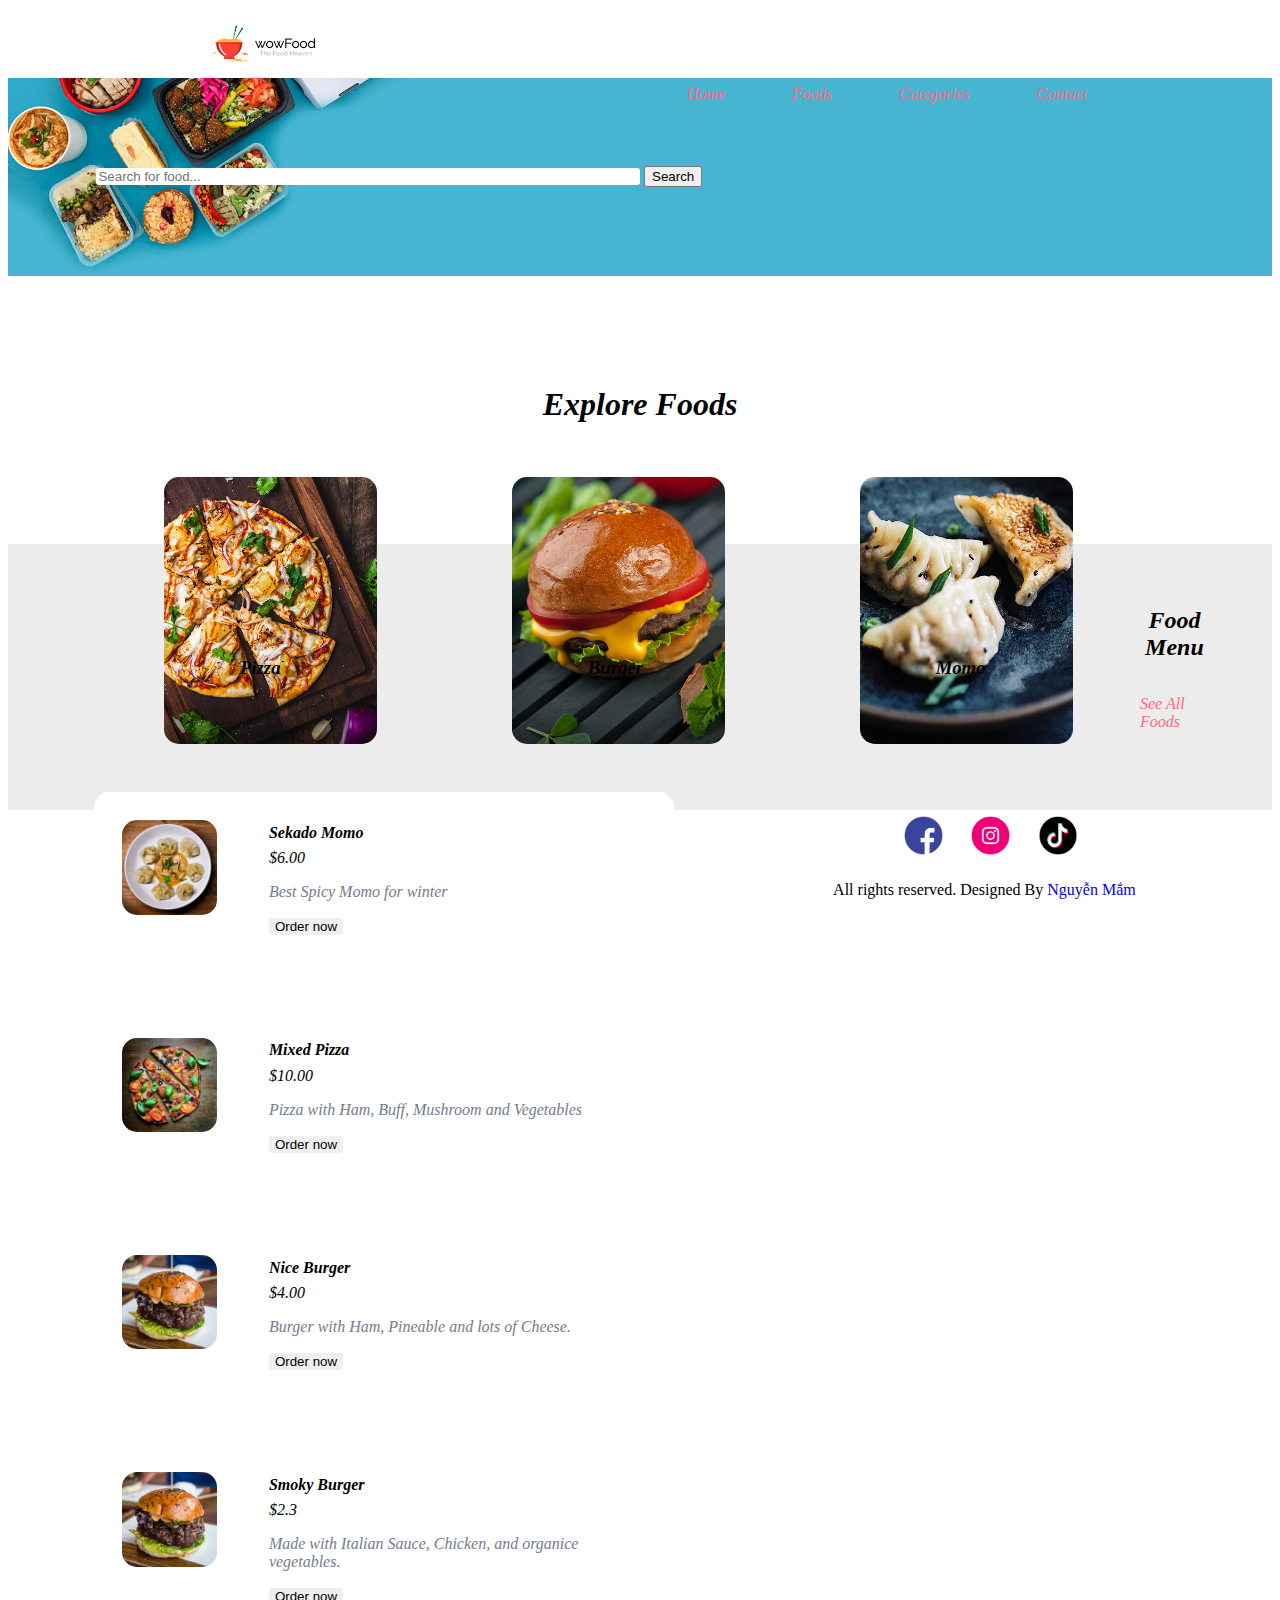
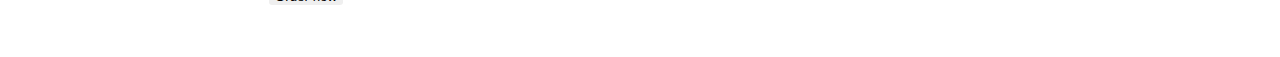
<file: index.html>
<!DOCTYPE html>
<html lang="en">
<head>
    <meta charset="UTF-8">
    <meta http-equiv="X-UA-Compatible" content="IE=edge">
    <meta name="viewport" content="width=device-width, initial-scale=1.0">
    <link rel="shortcut icon" href="images/web.png">
    <title>Wow Food</title>
    <link href="https://cdn.jsdelivr.net/npm/bootstrap@5.1.1/dist/css/bootstrap.min.css" rel="stylesheet" integrity="sha384-F3w7mX95PdgyTmZZMECAngseQB83DfGTowi0iMjiWaeVhAn4FJkqJByhZMI3AhiU" crossorigin="anonymous">
    <link rel="stylesheet" href="https://cdn.jsdelivr.net/npm/bootstrap-icons@1.5.0/font/bootstrap-icons.css">
    <link rel="stylesheet" href="css/main.css">
</head>
<body>
  <div class="header">
    <div class="container">
      <div class="logo">
        <a href="#" title="Logo">
          <img src="images/logo.png" alt="Restaurant Logo" class="img img-responsive">
      </a>
      </div>
      <nav class="navbar">
        <div class="tab">
          <a href="index.html" class="color">Home</a>
          <a href="Foods.html" class="color">Foods</a>
          <a href="categories.html" class="color">Categories</a>
          <a href="#contact" class="color">Contact</a>
        </div>
      </nav>
    </div>
  </div>

  <div class="find" >
    <div class="container">
      <form class="d-flex justify-content-center">
        <input class="form-control me-2" type="search" placeholder="Search for food..." aria-label="Search">
        <button class="btn btn-danger" type="submit">Search</button>
      </form>
    </div>
  </div>

  <div class="categories">
    <div class="container">
      <center>
        <h1 style="margin-bottom: 3%;">Explore Foods</h1>
        <div class="box">
          <img src="images/pizza.jpg" alt="Pizza" class="k" style="width: 70%">
          <h3 class="font-text text-light">Pizza</h3>
        </div>
        <div class="box">
          <img src="images/burger.jpg" alt="Burger" style="width: 70%;" class="k">
          <h3 class="font-text text-light">Burger</h3>
        </div>
        <div class="box">
          <img src="images/momo.jpg" alt="Momo" style="width: 70%;" class="k">
          <h3 class="font-text text-light">Momo</h3>
        </div>
      </center>
      <div class="clearfix"></div>
    </div>
  </div>

  <div class="food">
    <div class="container">
      <h2 style="margin: 0 0 3% 0; text-align:center">Food Menu</h2>
  <div class="menu">
    <img src="images/menu-momo.jpg" class="food_img k">
    <div class="food_text">
      <h4 style="margin: 1% 0">Sekado Momo</h4>
      <p style="margin: 2% 0;">$6.00</p>
      <p style="color: #747d8c;">Best Spicy Momo for winter</p>
      <a href="order.html"><input type="Submit" class="btn btn-danger" value ="Order now"></a>
    </div>
  </div>
  <div class="menu">
    <img src="images/menu-pizza.jpg" class="food_img k">
  <div class="food_text">
    <h4 style="margin: 1% 0">Mixed Pizza</h4>
    <p style="margin: 2% 0;">$10.00</p>
    <p style="color: #747d8c;">Pizza with Ham, Buff, Mushroom and Vegetables</p>
    <a href="order.html"><input type="Submit" class="btn btn-danger" value ="Order now"></a>
  </div>
  </div>
  <div class="menu">
    <img src="images/menu-burger.jpg" class="food_img k">
    <div class="food_text">
      <h4 style="margin: 1% 0">Nice Burger</h4>
      <p style="margin: 2% 0;">$4.00</p>
      <p style="color: #747d8c;">Burger with Ham, Pineable and lots of Cheese.</p>
      <a href="order.html"><input type="Submit" class="btn btn-danger" value ="Order now"></a>
    </div>
  </div>
  <div class="menu">
    <img src="images/menu-burger.jpg" class="food_img k">
    <div class="food_text">
      <h4 style="margin: 1% 0">Smoky Burger</h4>
      <p style="margin: 2% 0;">$2.3</p>
      <p style="color: #747d8c;"> Made with Italian Sauce, Chicken, and organice vegetables.</p>
      <a href="order.html"><input type="Submit" class="btn btn-danger" value ="Order now"></a>
    </div>
  </div>
  
   <div class="clearfix"></div>

   <p class="text-center">
    <a href="Foods.html" style="color: #ff6b81;">See All Foods</a>
</p>
  </div>
  </div>

  <div class="contact" id="contact">  
    <center>
        <a href="https://www.facebook.com/mam.leu.leu/" target="_blank" style="margin-left: 1%;"><img src="images/face.png"  class="contact_logo"></a>
        <a href="https://www.instagram.com/mam_onee/" target="_blank" style="margin-left:1%;"><img src="images/ins.png" class="contact_logo"></a>
        <a href="https://www.tiktok.com/@mynameismam?lang=vi-VN" target="_blank" style="margin-left: 1%;"><img src="images/tiktok.png" class="contact_logo"></a>
        <p>All rights reserved. Designed By <a href="#">Nguyễn Mắm</a></p>
    </center>
  </div>
</body>
</html>
</file>
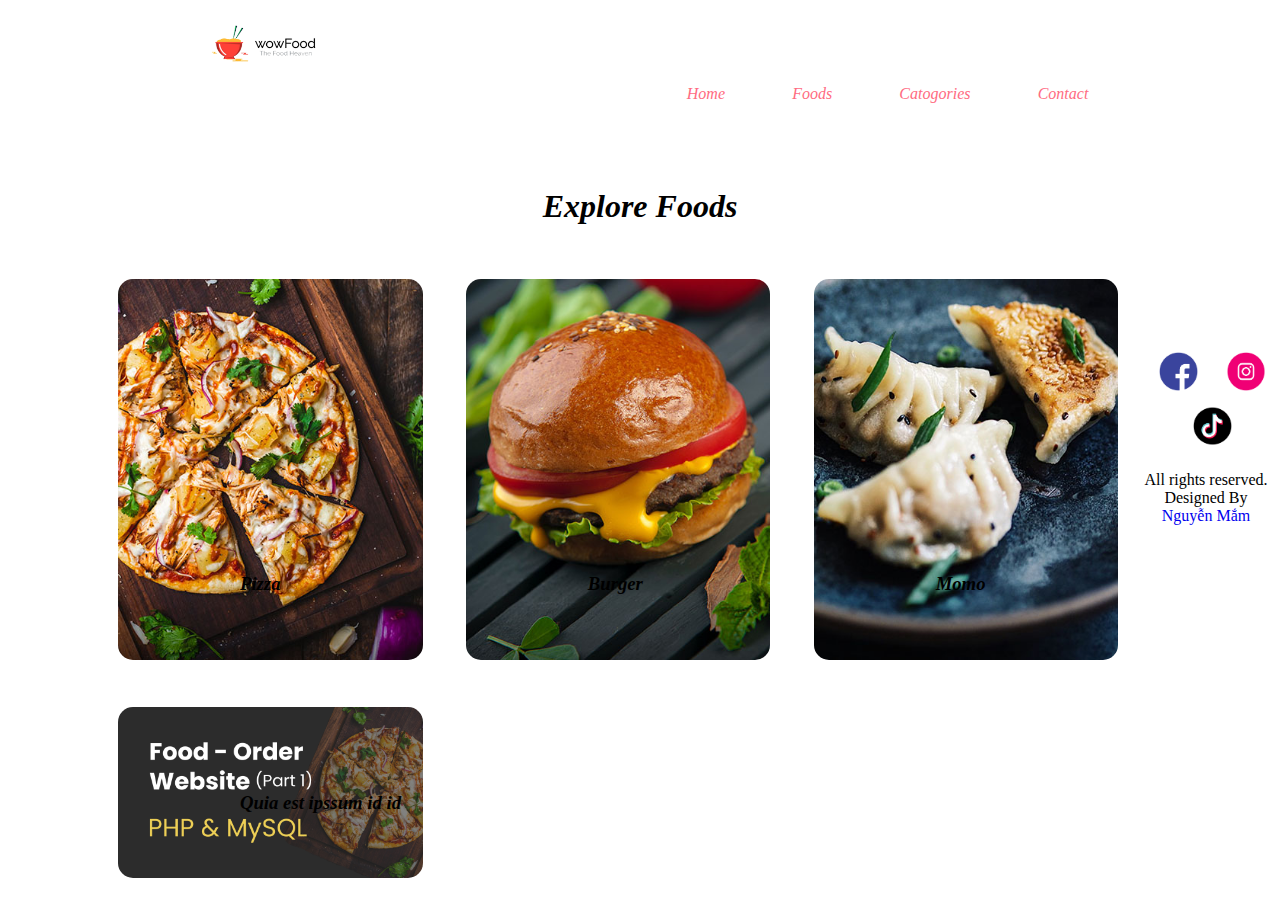
<file: categories.html>
<!DOCTYPE html>
<html lang="en">
<head>
    <meta charset="UTF-8">
    <meta http-equiv="X-UA-Compatible" content="IE=edge">
    <meta name="viewport" content="width=device-width, initial-scale=1.0">
    <link rel="shortcut icon" href="images/web.png">
    <title>Foods</title>
    <link href="https://cdn.jsdelivr.net/npm/bootstrap@5.1.1/dist/css/bootstrap.min.css" rel="stylesheet" integrity="sha384-F3w7mX95PdgyTmZZMECAngseQB83DfGTowi0iMjiWaeVhAn4FJkqJByhZMI3AhiU" crossorigin="anonymous">
    <link rel="stylesheet" href="css/main.css">
</head>
<body>
    <div class="header">
        <div class="container">
          <div class="logo">
            <a href="#" title="Logo">
              <img src="images/logo.png" alt="Restaurant Logo" class="img-responsive">
          </a>
          </div>
          <nav class="navbar">
            <div class="tab">
              <a href="index.html" class="color">Home</a>
              <a href="Foods.html" class="color">Foods</a>
              <a href="categories.html" class="color">Catogories</a>
              <a href="#contact" class="color">Contact</a>
            </div>
          </nav>
        </div>
      </div>
      <div class="categories">
        <div class="container">
          <center>
            <h1 style="margin-bottom: 3%;">Explore Foods</h1>
            <div class="box">
              <img src="images/pizza.jpg" alt="Pizza" class="k" style="width: 100%">
              <h3 class="font-text text-light">Pizza</h3>
            </div>
            <div class="box">
              <img src="images/burger.jpg" alt="Burger" style="width: 100%;" class="k">
              <h3 class="font-text text-light">Burger</h3>
            </div>
            <div class="box">
              <img src="images/momo.jpg" alt="Momo" style="width: 100%;" class="k">
              <h3 class="font-text text-light">Momo</h3>
            </div>
             <div class="box">
              <img src="images/Food_Category_929.jpg" alt="Burger" style="width: 100%;" class="k">
              <h3 class="font-text text-light">Quia est ipssum id id</h3>
            </div>
          </center>
          <div class="clearfix"></div>
        </div>
      </div>
      <div class="contact" id="contact">  
        <center>
            <a href="https://www.facebook.com/mam.leu.leu/" target="_blank" style="margin-left: 1%;"><img src="images/face.png"  class="contact_logo"></a>
            <a href="https://www.instagram.com/mam_onee/" target="_blank" style="margin-left:1%;"><img src="images/ins.png" class="contact_logo"></a>
            <a href="https://www.tiktok.com/@mynameismam?lang=vi-VN" target="_blank" style="margin-left: 1%;"><img src="images/tiktok.png" class="contact_logo"></a>
            <p>All rights reserved. Designed By <a href="#">Nguyễn Mắm</a></p>
        </center>
      </div>
</body>
</html>
</file>
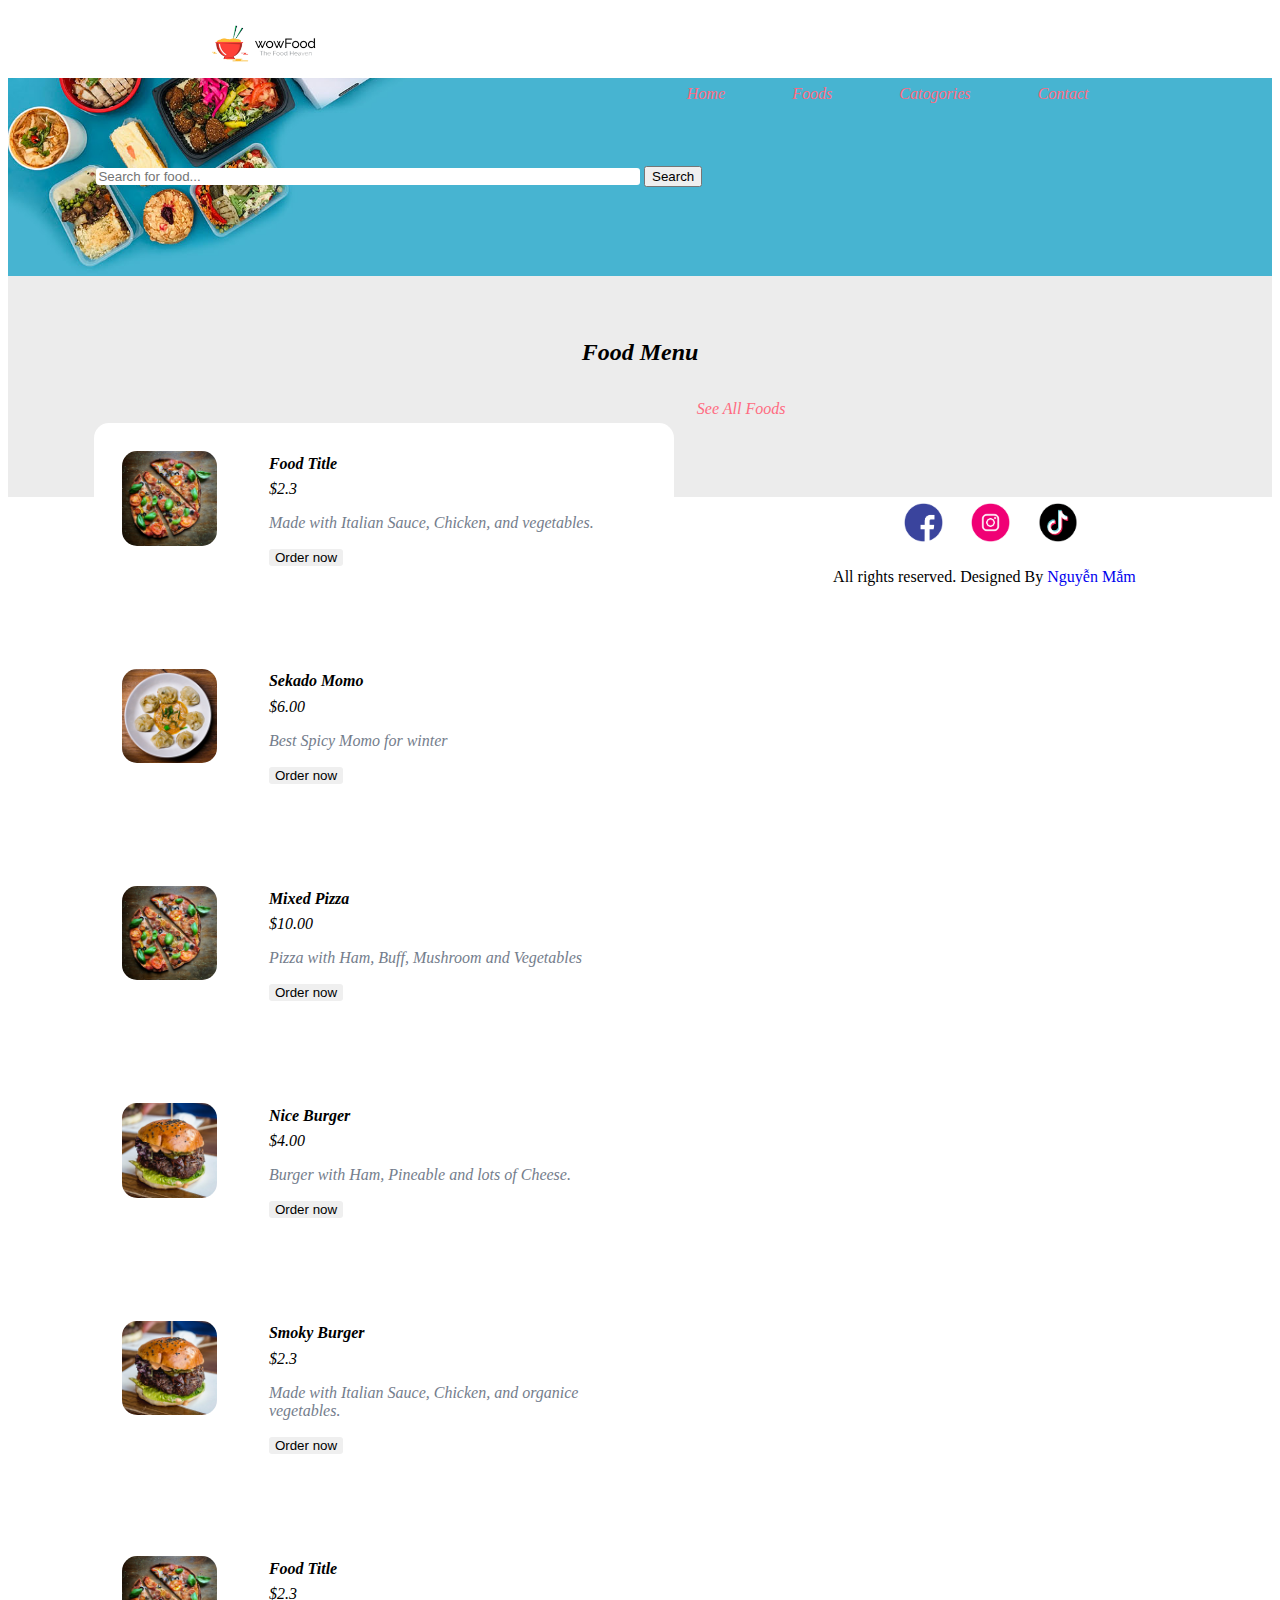
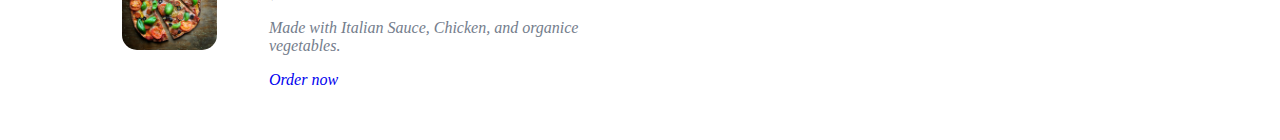
<file: Foods.html>
<!DOCTYPE html>
<html lang="en">
<head>
    <meta charset="UTF-8">
    <meta http-equiv="X-UA-Compatible" content="IE=edge">
    <meta name="viewport" content="width=device-width, initial-scale=1.0">
    <link rel="shortcut icon" href="images/web.png">
    <title>Foods</title>
    <link href="https://cdn.jsdelivr.net/npm/bootstrap@5.1.1/dist/css/bootstrap.min.css" rel="stylesheet" integrity="sha384-F3w7mX95PdgyTmZZMECAngseQB83DfGTowi0iMjiWaeVhAn4FJkqJByhZMI3AhiU" crossorigin="anonymous">
    <link rel="stylesheet" href="css/main.css">
</head>
<body>
    <div class="header">
        <div class="container">
          <div class="logo">
            <a href="#" title="Logo">
              <img src="images/logo.png" alt="Restaurant Logo" class="img-responsive">
          </a>
          </div>
          <nav class="navbar">
            <div class="tab">
              <a href="index.html" class="color">Home</a>
              <a href="Foods.html" class="color">Foods</a>
              <a href="categories.html" class="color">Catogories</a>
              <a href="#contact" class="color">Contact</a>
            </div>
          </nav>
        </div>
      </div>

      <div class="find" >
        <div class="container">
          <form class="d-flex justify-content-center">
            <input class="form-control me-2" type="search" placeholder="Search for food..." aria-label="Search">
            <button class="btn btn-danger" type="submit">Search</button>
          </form>
        </div>
      </div>

      <div class="food">
        <div class="container">
          <h2 style="margin: 0 0 3% 0; text-align:center">Food Menu</h2>
        <div class="menu">
          <img src="images/menu-pizza.jpg" class="food_img k">
        <div class="food_text">
          <h4 style="margin: 1% 0">Food Title</h4>
          <p style="margin: 2% 0;">$2.3</p>
          <p style="color: #747d8c;"> Made with Italian Sauce, Chicken, and vegetables.</p>
          <a href="order.html"><input type="Submit" class="btn btn-danger" value ="Order now"></a>
        </div>
      </div>
      <div class="menu">
        <img src="images/menu-momo.jpg" class="food_img k">
        <div class="food_text">
          <h4 style="margin: 1% 0">Sekado Momo</h4>
          <p style="margin: 2% 0;">$6.00</p>
          <p style="color: #747d8c;">Best Spicy Momo for winter</p>
          <a href="order.html"><input type="Submit" class="btn btn-danger" value ="Order now"></a>
        </div>
      </div>
      <div class="menu">
        <img src="images/menu-pizza.jpg" class="food_img k">
      <div class="food_text">
        <h4 style="margin: 1% 0">Mixed Pizza</h4>
        <p style="margin: 2% 0;">$10.00</p>
        <p style="color: #747d8c;">Pizza with Ham, Buff, Mushroom and Vegetables</p>
        <a href="order.html"><input type="Submit" class="btn btn-danger" value ="Order now"></a>
      </div>
      </div>
      <div class="menu">
        <img src="images/menu-burger.jpg" class="food_img k">
        <div class="food_text">
          <h4 style="margin: 1% 0">Nice Burger</h4>
          <p style="margin: 2% 0;">$4.00</p>
          <p style="color: #747d8c;">Burger with Ham, Pineable and lots of Cheese.</p>
          <a href="order.html"><input type="Submit" class="btn btn-danger" value ="Order now"></a>
        </div>
      </div>
      <div class="menu">
        <img src="images/menu-burger.jpg" class="food_img k">
        <div class="food_text">
          <h4 style="margin: 1% 0">Smoky Burger</h4>
          <p style="margin: 2% 0;">$2.3</p>
          <p style="color: #747d8c;"> Made with Italian Sauce, Chicken, and organice vegetables.</p>
          <a href="order.html"><input type="Submit" class="btn btn-danger" value ="Order now"></a>
        </div>
      </div>
      <div class="menu">
        <img src="images/menu-pizza.jpg" class="food_img k">
      <div class="food_text">
        <h4 style="margin: 1% 0">Food Title</h4>
        <p style="margin: 2% 0;">$2.3</p>
        <p style="color: #747d8c;"> Made with Italian Sauce, Chicken, and organice vegetables.</p>
        <a class="btn btn-danger" href="order.html" role="button" >Order now</a>
      </div>
       </div>
       <div class="clearfix"></div>
    
       <p class="text-center">
        <a href="Foods.html" style="color: #ff6b81;">See All Foods</a>
    </p>
      </div>
      </div>
      
      <div class="contact" id="contact">  
        <center>
            <a href="https://www.facebook.com/mam.leu.leu/" target="_blank" style="margin-left: 1%;"><img src="images/face.png"  class="contact_logo"></a>
            <a href="https://www.instagram.com/mam_onee/" target="_blank" style="margin-left:1%;"><img src="images/ins.png" class="contact_logo"></a>
            <a href="https://www.tiktok.com/@mynameismam?lang=vi-VN" target="_blank" style="margin-left: 1%;"><img src="images/tiktok.png" class="contact_logo"></a>
            <p>All rights reserved. Designed By <a href="#">Nguyễn Mắm</a></p>
        </center>
      </div>
</body>
</html>
</file>
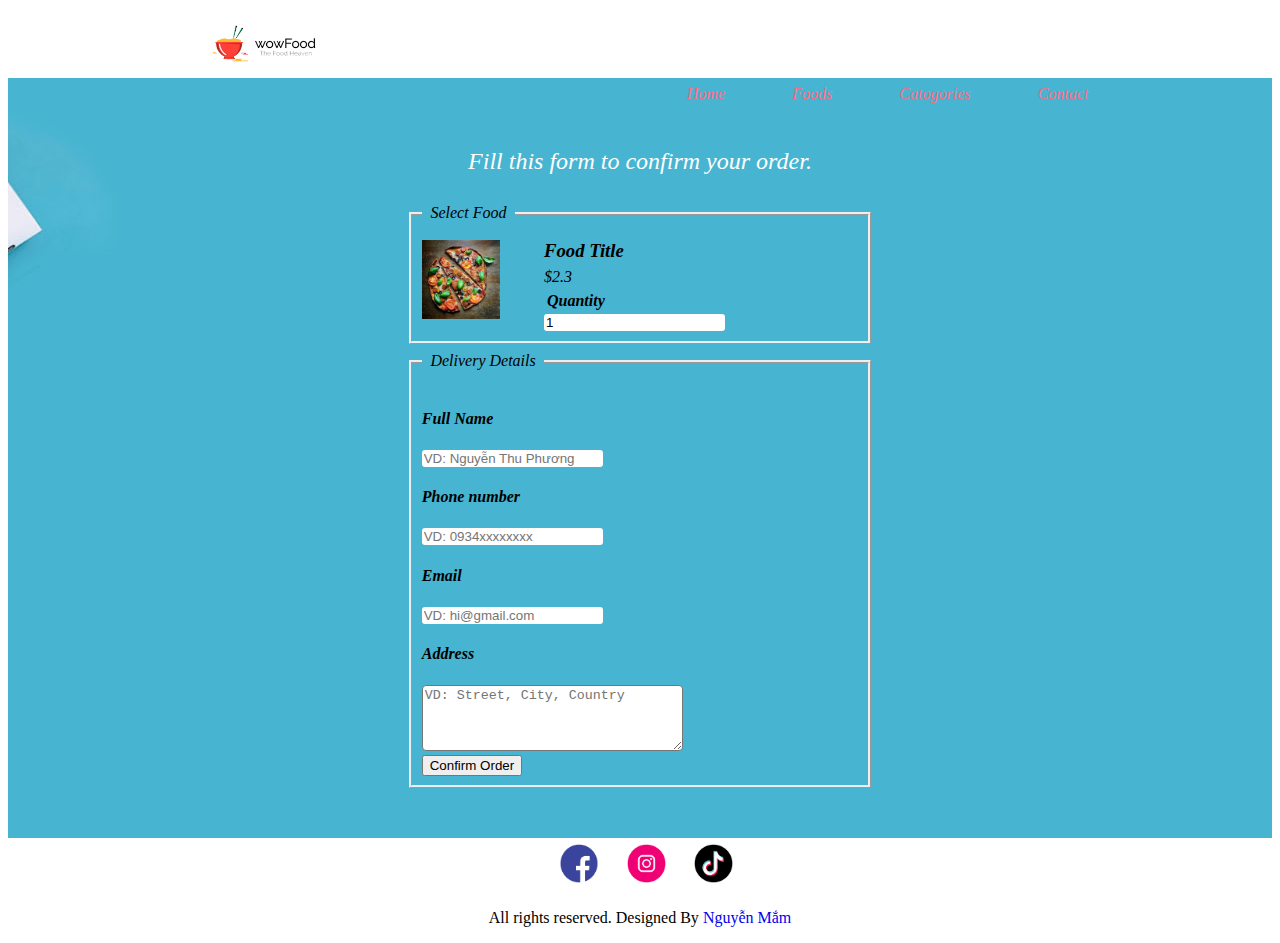
<file: order.html>
<!DOCTYPE html>
<html lang="en">
<head>
    <meta charset="UTF-8">
    <meta http-equiv="X-UA-Compatible" content="IE=edge">
    <meta name="viewport" content="width=device-width, initial-scale=1.0">
    <link rel="shortcut icon" href="images/web.png">
    <title>Foods</title>
    <link href="https://cdn.jsdelivr.net/npm/bootstrap@5.1.1/dist/css/bootstrap.min.css" rel="stylesheet" integrity="sha384-F3w7mX95PdgyTmZZMECAngseQB83DfGTowi0iMjiWaeVhAn4FJkqJByhZMI3AhiU" crossorigin="anonymous">
    <link rel="stylesheet" href="css/main.css">
</head>
<body>
    <div class="header">
        <div class="container">
          <div class="logo">
            <a href="#" title="Logo">
              <img src="images/logo.png" alt="Restaurant Logo" class="img-responsive">
          </a>
          </div>
          <nav class="navbar">
            <div class="tab">
              <a href="index.html" class="color">Home</a>
              <a href="Foods.html" class="color">Foods</a>
              <a href="categories.html" class="color">Catogories</a>
              <a href="#contact" class="color">Contact</a>
            </div>
          </nav>
        </div>
      </div>

      <div class="order">
        <div class="container">
        <center>
            <h2 style="color: white; font-weight: normal;">
                Fill this form to confirm your order.
            </h2>
        </center>
            <form class="f">
                <fieldset>
                    <legend>Select Food</legend>
                    <img src="images/menu-pizza.jpg" alt="Pizza" class="food_img">

                    <div class="food_text">
                        <h3 style="margin:0;">Food Title</h3>
                        <p style="margin: 2% 0;">$2.3</p>
                        <h4 style="margin: 1%;">Quantity</h4>
                        <input type="number" name="qty" value="1">
                    </div>
                </fieldset>
                
                <fieldset>
                    <legend>Delivery Details</legend>
                    <div class="v">
                      <h4>Full Name</h4>
                      <input type="text" placeholder="VD: Nguyễn Thu Phương" >
                       <h4>Phone number</h4>
                      <input type="text" placeholder="VD: 0934xxxxxxxx">
                       <h4>Email</h4>
                      <input type="email" placeholder="VD: hi@gmail.com">
                     <h4>Address</h4>
                     <textarea rows="4" cols="30" placeholder ="VD: Street, City, Country" required style="border-radius: 4px;"></textarea>
                     <br>
                     <button class="btn btn-danger" type="submit">Confirm Order</button>
                    </div>
                </fieldset>
            </form>
            </div>
        </div>

      <div class="contact" id="contact">  
        <center>
            <a href="https://www.facebook.com/mam.leu.leu/" target="_blank" style="margin-left: 1%;"><img src="images/face.png"  class="contact_logo"></a>
            <a href="https://www.instagram.com/mam_onee/" target="_blank" style="margin-left:1%;"><img src="images/ins.png" class="contact_logo"></a>
            <a href="https://www.tiktok.com/@mynameismam?lang=vi-VN" target="_blank" style="margin-left: 1%;"><img src="images/tiktok.png" class="contact_logo"></a>
            <p>All rights reserved. Designed By <a href="#">Nguyễn Mắm</a></p>
        </center>
      </div>
</body>
</html>
</file>
<file: css/main.css>
.header{
    height: 70px;
}
.logo{
    width: 50%;
    float:left;
    padding: 1% 0 0 15%;
    box-sizing: border-box;
}
.container{
    margin: 0;
    padding: 0;
    display: inline;
    font-family: 'Times New Roman', Times, serif;
    font-style: italic;
}
.tab
{
    width: 50%;
    float: right;
    padding: 1.3%;
}
a{
    text-decoration: none;
}
.color{
    color: #ff6b81;
    margin-left: 10%;
}
.navbar{
    display: inline;
}

.find{
    background-image: url(../images/nền.jpg); 
    background-size: cover;
    background-repeat: no-repeat;
    padding: 7%;
    background-position: center;
}
.form-control{
    width: 50%;
}

.categories{
    padding: 7%;
}
.k{
    border-radius: 15px;
}
.font-text{
    position:absolute;
    bottom: 50px;
    left: 40%;
}
.box{
    width: 28%;
    float: left;
    margin: 2%;
    position: relative;
}

.food{
    padding: 5%;
    background-color: #ececec;
}
.menu{
    background-color: #ffffff;
    width: 46%;
    margin: 2%;
    padding: 2.5%;
    float: left;
    border-radius: 15px;
}
.food_img{
    width: 18%;
    float: left;
}
.food_text{
    width: 70%;
    float: left;
    margin-left: 10% ;
}

.contact_logo{
    width: 4%; height:4%;
}

.order{
    background: url(../images/nền.jpg) top right;
    background-repeat: no-repeat;
    padding: 4%;
    background-size: cover;
}
.f{
    width: 40%;
    margin: 0 auto;
}
fieldset{
    border-color: #ffffff;
    border:ridge;
    padding: 2%;
}
legend{
    float: none;
    width: max-content;
    padding: 2%;
}
input{
    border-radius: 3px;
    border: thin;
}

@media only screen and (max-width:768px) {
    .logo{
        width: 30%;
        padding: 1% 0 0 2%
    }
    .tab{
        width: 70%;
    }
    textarea{
        width: 70%;
    }
    .f{
        width: 70%;
    }
    input{
        width: 70%;
    }
    .img{
        width: 80%;
    }
    body{
        font-size:smaller;
    }
    h3{
        font-size: small;
    }
}

@media only screen and (max-width:500px) {
    .font-text{
    position:absolute;
    bottom: 5%;
    left: 30%;
    }
}
</file>
